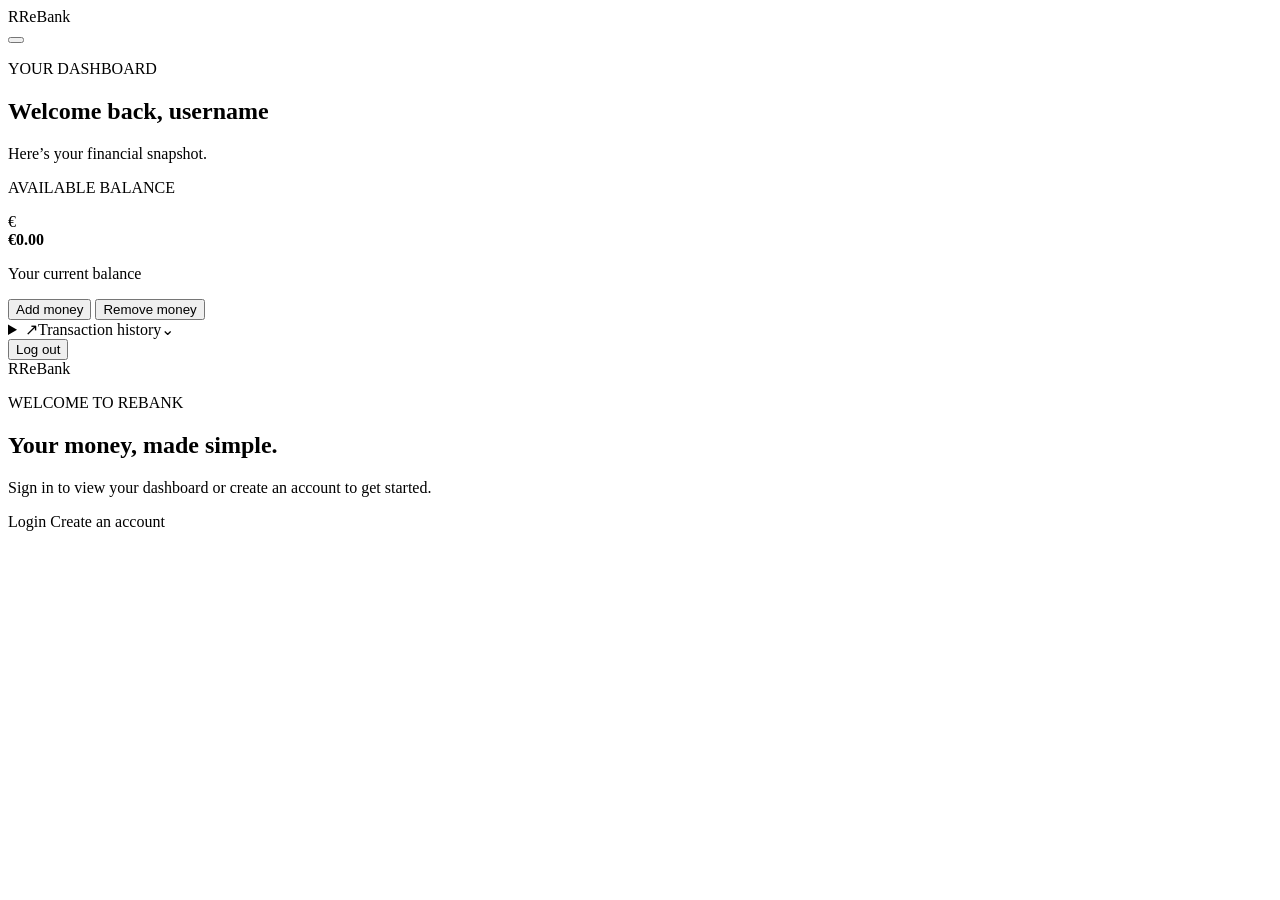
<file: ReBank/src/main/resources/templates/index.html>
<!doctype html>
<html lang="en" xmlns:th="http://www.thymeleaf.org">
<head>
    <meta charset="utf-8">
    <meta name="viewport" content="width=device-width, initial-scale=1">
    <title>Dashboard - ReBank</title>
    <link rel="stylesheet" th:href="@{/styles.css?v=2}">
</head>
<body>
<main class="page dashboard-page">
    <div th:if="${account != null}" class="dashboard-shell">
        <header class="dashboard-header">
            <a class="brand" th:href="@{/}" aria-label="ReBank home"><span class="brand-mark">R</span>Re<span>Bank</span></a>
            <div class="menu-wrap">
                <button class="menu-button" type="button" aria-label="Open navigation menu" aria-expanded="false" aria-controls="main-menu">
                    <span></span><span></span><span></span>
                </button>
                <nav id="main-menu" class="menu-panel" aria-label="Main navigation" hidden>
                    <p class="menu-heading">ReBank menu</p>
                    <a class="menu-link active" th:href="@{/}">
                        <span class="menu-link-icon" aria-hidden="true">⌂</span>
                        <span>Dashboard</span>
                    </a>
                    <a class="menu-link" th:href="@{/send-money}">
                        <span class="menu-link-icon" aria-hidden="true">↗</span>
                        <span>Send money</span>
                    </a>
                    <form th:action="@{/logout}" method="post">
                        <button class="menu-link logout-link" type="submit">
                            <span class="menu-link-icon" aria-hidden="true">↪</span>
                            <span>Log out</span>
                        </button>
                    </form>
                </nav>
            </div>
        </header>

        <section class="dashboard-intro" aria-labelledby="dashboard-title">
            <p class="eyebrow">YOUR DASHBOARD</p>
            <h1 id="dashboard-title">Welcome back, <span th:text="${account.username}">username</span></h1>
            <p>Here’s your financial snapshot.</p>
        </section>

        <div class="balance-card-content">
            <section class="balance-card" aria-label="Account balance">
                <div class="balance-card-top">
                    <p>AVAILABLE BALANCE</p>
                    <span class="balance-icon" aria-hidden="true">€</span>
                </div>
                <strong th:text="'€' + ${#numbers.formatDecimal(balance, 1, 2)}">€0.00</strong>
                <p class="balance-note">Your current balance</p>
            </section>

            <div class="balance-actions">
                <button class="money-trigger" type="button" data-action="/deposit" data-title="Add money" data-label="Amount to add">Add money</button>
                <button class="money-trigger remove-money-trigger" type="button" data-action="/withdraw" data-title="Remove money" data-label="Amount to remove">Remove money</button>
            </div>
        </div>

        <details id="history-dropdown" class="transaction-dropdown">
            <summary><span class="history-summary-icon" aria-hidden="true">↗</span><span>Transaction history</span><span class="history-summary-arrow" aria-hidden="true">⌄</span></summary>
            <div id="history-content" class="transaction-list" aria-live="polite">
                <p class="transaction-empty">Open to load transaction history.</p>
            </div>
        </details>

        <form th:action="@{/logout}" method="post" class="dashboard-logout">
            <button type="submit">Log out</button>
        </form>
    </div>

    <section th:unless="${account != null}" class="panel guest-panel">
        <a class="brand" th:href="@{/}" aria-label="ReBank home"><span class="brand-mark">R</span>Re<span>Bank</span></a>
        <p class="eyebrow">WELCOME TO REBANK</p>
        <h1>Your money, made simple.</h1>
        <p class="intro">Sign in to view your dashboard or create an account to get started.</p>
        <div class="actions">
            <a class="button" th:href="@{/login}">Login</a>
            <a class="button secondary" th:href="@{/register}">Create an account</a>
        </div>
    </section>
</main>
<dialog id="money-dialog" class="money-dialog" aria-labelledby="money-dialog-title">
    <form id="money-dialog-form" class="money-dialog-card">
        <button class="dialog-close" type="button" aria-label="Close dialog">×</button>
        <h2 id="money-dialog-title">Add money</h2>
        <label id="money-dialog-label" for="money-dialog-amount">Amount</label>
        <input id="money-dialog-amount" name="amount" type="number" min="0.01" step="0.01" placeholder="0.00" required>
        <input th:if="${bankAccount != null}" type="hidden" name="bankAccountId" th:value="${bankAccount.id}">
        <p class="money-message" aria-live="polite"></p>
        <button class="dialog-done" type="submit">Done</button>
    </form>
</dialog>
<script>
    const moneyDialog = document.querySelector('#money-dialog');
    const moneyDialogForm = document.querySelector('#money-dialog-form');
    const moneyDialogTitle = document.querySelector('#money-dialog-title');
    const moneyDialogLabel = document.querySelector('#money-dialog-label');
    const moneyDialogAmount = document.querySelector('#money-dialog-amount');
    const moneyMessage = moneyDialog.querySelector('.money-message');
    let moneyAction = '/deposit';

    document.querySelectorAll('.money-trigger').forEach((trigger) => {
        trigger.addEventListener('click', () => {
            moneyAction = trigger.dataset.action;
            moneyDialogTitle.textContent = trigger.dataset.title;
            moneyDialogLabel.textContent = trigger.dataset.label;
            moneyDialogAmount.value = '';
            moneyMessage.textContent = '';
            moneyDialog.showModal();
            moneyDialogAmount.focus();
        });
    });

    document.querySelector('.dialog-close').addEventListener('click', () => moneyDialog.close());

    moneyDialog.addEventListener('click', (event) => {
        if (event.target === moneyDialog) {
            moneyDialog.close();
        }
    });

    moneyDialogForm.addEventListener('submit', async (event) => {
            event.preventDefault();
            moneyMessage.textContent = 'Updating balance…';

            const response = await fetch(moneyAction, {
                method: 'POST',
                body: new FormData(moneyDialogForm)
            });

            if (response.ok) {
                window.location.reload();
                return;
            }

            moneyMessage.textContent = await response.text();
        });

    const historyDropdown = document.querySelector('#history-dropdown');
    const historyContent = document.querySelector('#history-content');

    historyDropdown.addEventListener('toggle', async () => {
        if (!historyDropdown.open) {
            return;
        }

        historyContent.textContent = 'Loading transaction history...';

        try {
            const response = await fetch('/transactions');
            const history = await response.text();
            historyContent.replaceChildren();

            if (!response.ok || history === 'No transactions yet.') {
                const emptyMessage = document.createElement('p');
                emptyMessage.className = 'transaction-empty';
                emptyMessage.textContent = history;
                historyContent.append(emptyMessage);
                return;
            }

            history.trim().split('\n').filter(Boolean).forEach((entry) => {
                const parts = entry.split(' | ');
                const timestamp = parts[0];
                const type = parts[1] || 'TRANSACTION';
                const description = parts[2] || 'Account activity';
                const amount = parts[3] || '';
                const balance = parts[4] || '';
                const item = document.createElement('article');
                item.className = `transaction-item ${amount.startsWith('+') ? 'credit' : 'debit'}`;

                const details = document.createElement('div');
                details.className = 'transaction-details';
                const title = document.createElement('strong');
                title.textContent = description;
                const meta = document.createElement('span');
                meta.textContent = `${type} · ${new Date(timestamp).toLocaleDateString(undefined, { month: 'short', day: 'numeric' })}`;
                details.append(title, meta);

                const values = document.createElement('div');
                values.className = 'transaction-values';
                const amountValue = document.createElement('strong');
                amountValue.textContent = amount;
                const balanceValue = document.createElement('span');
                balanceValue.textContent = balance;
                values.append(amountValue, balanceValue);

                item.append(details, values);
                historyContent.append(item);
            });
        } catch (error) {
            historyContent.replaceChildren();
            const errorMessage = document.createElement('p');
            errorMessage.className = 'transaction-empty';
            errorMessage.textContent = 'Unable to load transaction history. Please try again.';
            historyContent.append(errorMessage);
        }
    });

    const menuButton = document.querySelector('.menu-button');
    const menuPanel = document.querySelector('#main-menu');

    menuButton.addEventListener('click', () => {
        const isOpen = !menuPanel.hasAttribute('hidden');
        menuPanel.toggleAttribute('hidden', isOpen);
        menuButton.setAttribute('aria-expanded', String(!isOpen));
    });

    document.addEventListener('click', (event) => {
        if (!menuPanel.hasAttribute('hidden') && !event.target.closest('.menu-wrap')) {
            menuPanel.setAttribute('hidden', '');
            menuButton.setAttribute('aria-expanded', 'false');
        }
    });

    document.addEventListener('keydown', (event) => {
        if (event.key === 'Escape' && !menuPanel.hasAttribute('hidden')) {
            menuPanel.setAttribute('hidden', '');
            menuButton.setAttribute('aria-expanded', 'false');
            menuButton.focus();
        }
    });
</script>
</body>
</html>
</file>
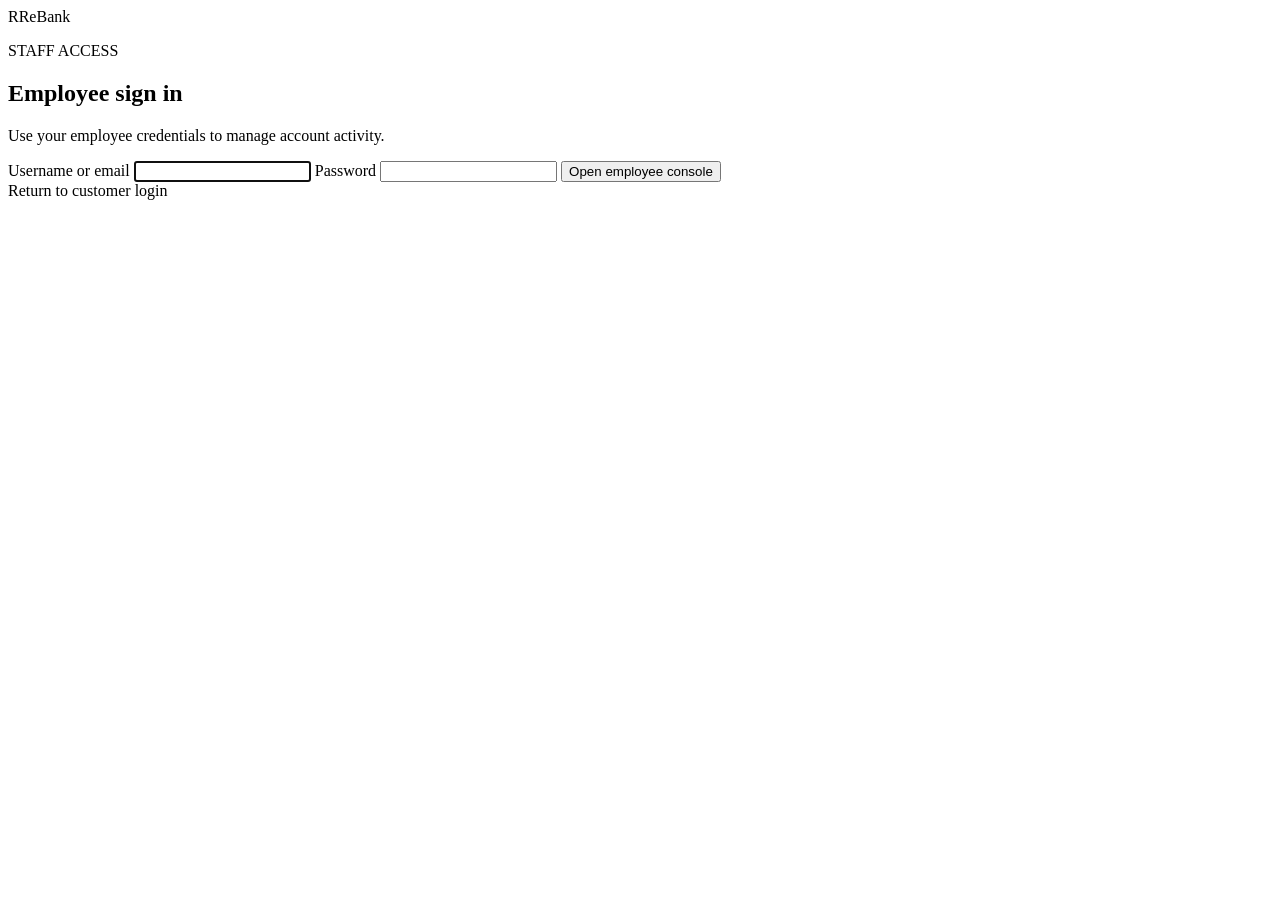
<file: ReBank/src/main/resources/templates/employee-login.html>
<!doctype html>
<html lang="en" xmlns:th="http://www.thymeleaf.org">
<head>
    <meta charset="utf-8">
    <meta name="viewport" content="width=device-width, initial-scale=1">
    <title>Employee access - ReBank</title>
    <link rel="stylesheet" th:href="@{/styles.css?v=2}">
</head>
<body>
<main class="page employee-page">
    <section class="panel employee-login-panel">
        <a class="brand" th:href="@{/}" aria-label="ReBank home"><span class="brand-mark">R</span>Re<span>Bank</span></a>
        <p class="eyebrow">STAFF ACCESS</p>
        <h1>Employee sign in</h1>
        <p class="intro">Use your employee credentials to manage account activity.</p>
        <p th:if="${error}" class="error" th:text="${error}"></p>
        <form th:action="@{/employee-login}" method="post">
            <label for="username-or-email">Username or email</label>
            <input id="username-or-email" name="usernameOrEmail" type="text" autocomplete="username" th:value="${usernameOrEmail}" required autofocus>
            <label for="employee-password">Password</label>
            <input id="employee-password" name="password" type="password" autocomplete="current-password" required>
            <button type="submit">Open employee console</button>
        </form>
        <a class="switch" th:href="@{/login}">Return to customer login</a>
    </section>
</main>
</body>
</html>
</file>
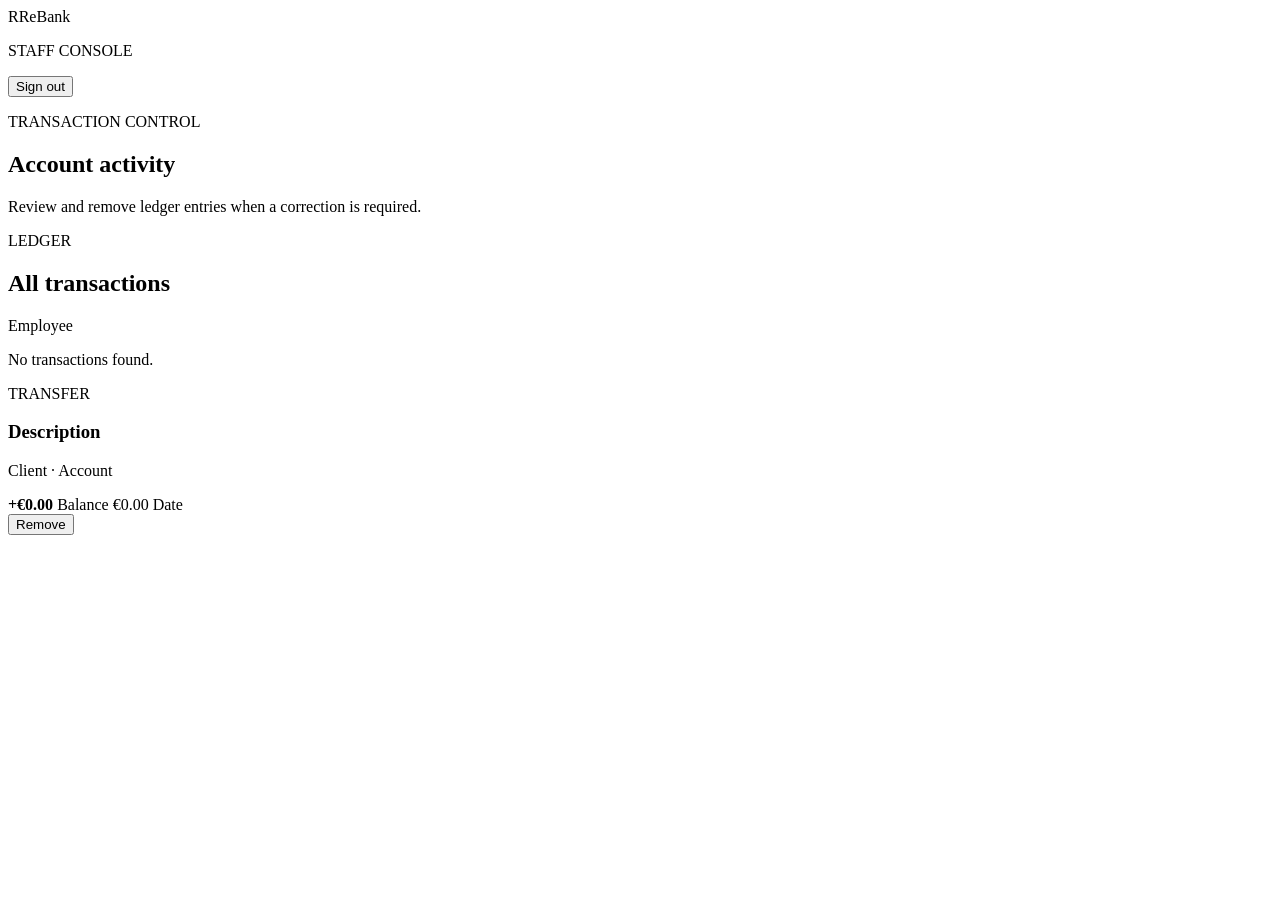
<file: ReBank/src/main/resources/templates/employee.html>
<!doctype html>
<html lang="en" xmlns:th="http://www.thymeleaf.org">
<head>
    <meta charset="utf-8">
    <meta name="viewport" content="width=device-width, initial-scale=1">
    <title>Employee console - ReBank</title>
    <link rel="stylesheet" th:href="@{/styles.css?v=2}">
</head>
<body>
<main class="page employee-page">
    <div class="employee-shell">
        <header class="employee-header">
            <div>
                <a class="brand" th:href="@{/}" aria-label="ReBank home"><span class="brand-mark">R</span>Re<span>Bank</span></a>
                <p class="eyebrow">STAFF CONSOLE</p>
            </div>
            <form th:action="@{/employee/logout}" method="post">
                <button class="employee-logout" type="submit">Sign out</button>
            </form>
        </header>

        <section class="employee-intro">
            <p class="eyebrow">TRANSACTION CONTROL</p>
            <h1>Account activity</h1>
            <p>Review and remove ledger entries when a correction is required.</p>
        </section>

        <p th:if="${error}" class="error" th:text="${error}"></p>

        <section class="transaction-console" aria-labelledby="transaction-list-title">
            <div class="console-heading">
                <div>
                    <p class="eyebrow">LEDGER</p>
                    <h2 id="transaction-list-title">All transactions</h2>
                </div>
                <span class="employee-badge" th:text="${employee.username + ' · ' + employee.employeeRole + ' · ' + employee.employeeBank.name}">Employee</span>
            </div>

            <p th:if="${#lists.isEmpty(transactions)}" class="transaction-empty">No transactions found.</p>
            <div th:unless="${#lists.isEmpty(transactions)}" class="employee-transaction-list">
                <article class="employee-transaction" th:each="transaction : ${transactions}">
                    <div class="employee-transaction-main">
                        <div class="transaction-type" th:text="${transaction.type}">TRANSFER</div>
                        <h3 th:text="${transaction.description}">Description</h3>
                        <p>
                            <span th:text="${transaction.bankAccount.client.displayName}">Client</span>
                            <span aria-hidden="true"> · </span>
                            <span th:text="${transaction.bankAccount.accountNumber}">Account</span>
                        </p>
                    </div>
                    <div class="employee-transaction-side">
                        <strong th:classappend="${transaction.direction.name() == 'CREDIT'} ? ' transaction-credit' : ' transaction-debit'"
                                th:text="${(transaction.direction.name() == 'CREDIT' ? '+' : '-') + '€' + #numbers.formatDecimal(transaction.amount, 1, 2)}">+€0.00</strong>
                        <span th:text="'Balance €' + ${#numbers.formatDecimal(transaction.balanceAfter, 1, 2)}">Balance €0.00</span>
                        <time th:text="${#temporals.format(transaction.createdAt, 'MMM d, yyyy HH:mm')}">Date</time>
                        <form th:action="@{'/employee/transactions/' + ${transaction.id} + '/delete'}" method="post">
                            <button class="remove-transaction" type="submit">Remove</button>
                        </form>
                    </div>
                </article>
            </div>
        </section>
    </div>
</main>
</body>
</html>
</file>
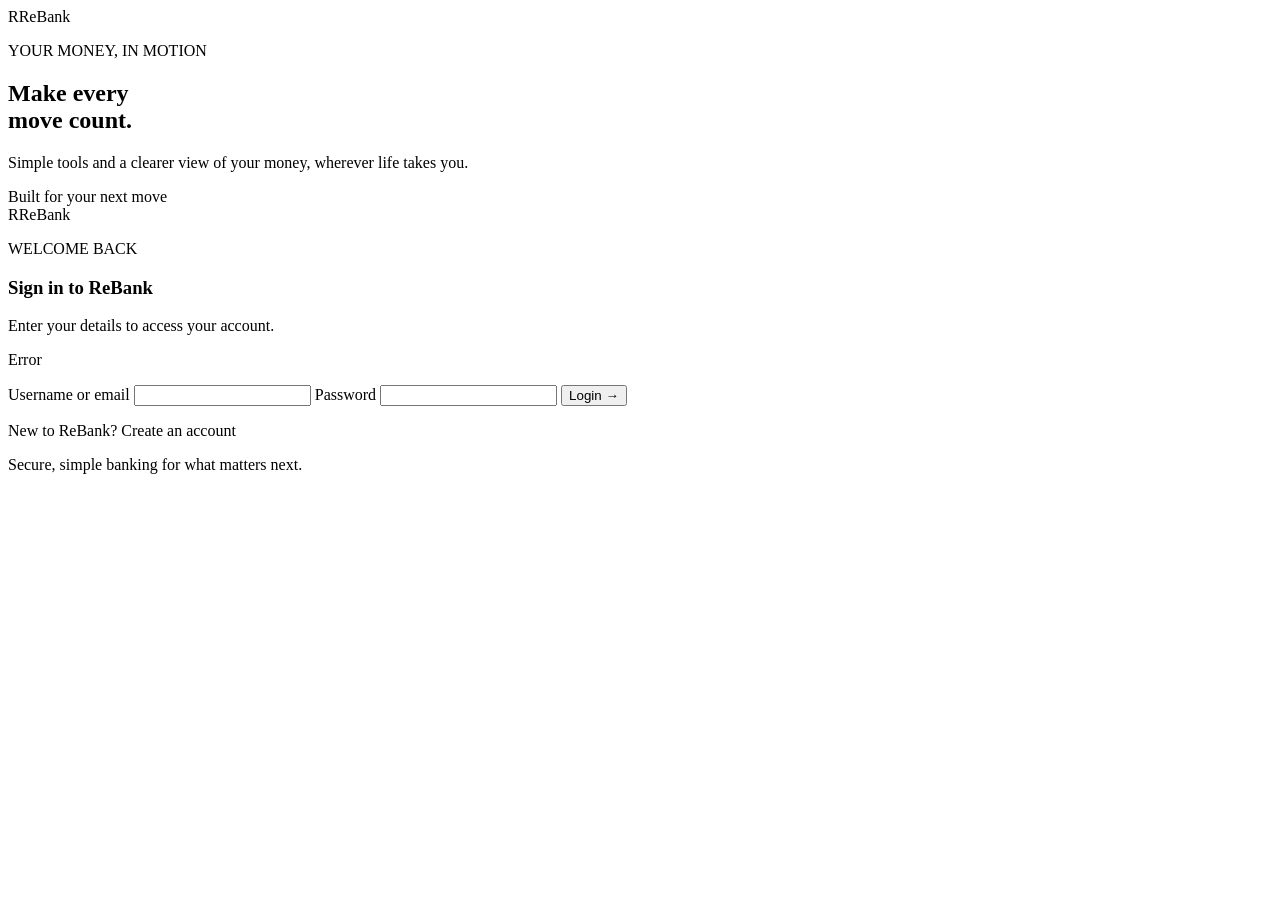
<file: ReBank/src/main/resources/templates/login.html>
<!doctype html>
<html lang="en" xmlns:th="http://www.thymeleaf.org">
<head>
    <meta charset="utf-8">
    <meta name="viewport" content="width=device-width, initial-scale=1">
    <title>Login - ReBank</title>
    <link rel="stylesheet" th:href="@{/styles.css?v=2}">
</head>
<body>
<main class="page auth-page">
    <section class="auth-shell" aria-label="Login to ReBank">
        <aside class="auth-visual">
            <a class="brand brand-light" th:href="@{/}" aria-label="ReBank home"><span class="brand-mark">R</span>Re<span>Bank</span></a>
            <div class="visual-copy">
                <p class="visual-kicker">YOUR MONEY, IN MOTION</p>
                <h2>Make every<br>move count.</h2>
                <p>Simple tools and a clearer view of your money, wherever life takes you.</p>
            </div>
            <div class="visual-stat"><span class="stat-dot"></span><span>Built for your next move</span></div>
        </aside>
        <section class="panel auth-panel">
            <div class="mobile-brand"><a class="brand" th:href="@{/}" aria-label="ReBank home"><span class="brand-mark">R</span>Re<span>Bank</span></a></div>
            <p class="eyebrow">WELCOME BACK</p>
            <h1>Sign in to ReBank</h1>
            <p class="intro">Enter your details to access your account.</p>
            <p th:if="${error}" class="error" role="alert" th:text="${error}">Error</p>

            <form th:action="@{/login}" method="post">
            <label>
                Username or email
                <input name="usernameOrEmail" type="text" autocomplete="username" th:value="${usernameOrEmail}" required>
            </label>
            <label>
                Password
                <input name="password" type="password" autocomplete="current-password" required>
            </label>
            <button type="submit">Login <span aria-hidden="true">→</span></button>
            </form>

            <p class="switch">New to ReBank? <a th:href="@{/register}">Create an account</a></p>
        </section>
    </section>
    <p class="auth-footer">Secure, simple banking for what matters next.</p>
</main>
</body>
</html>
</file>
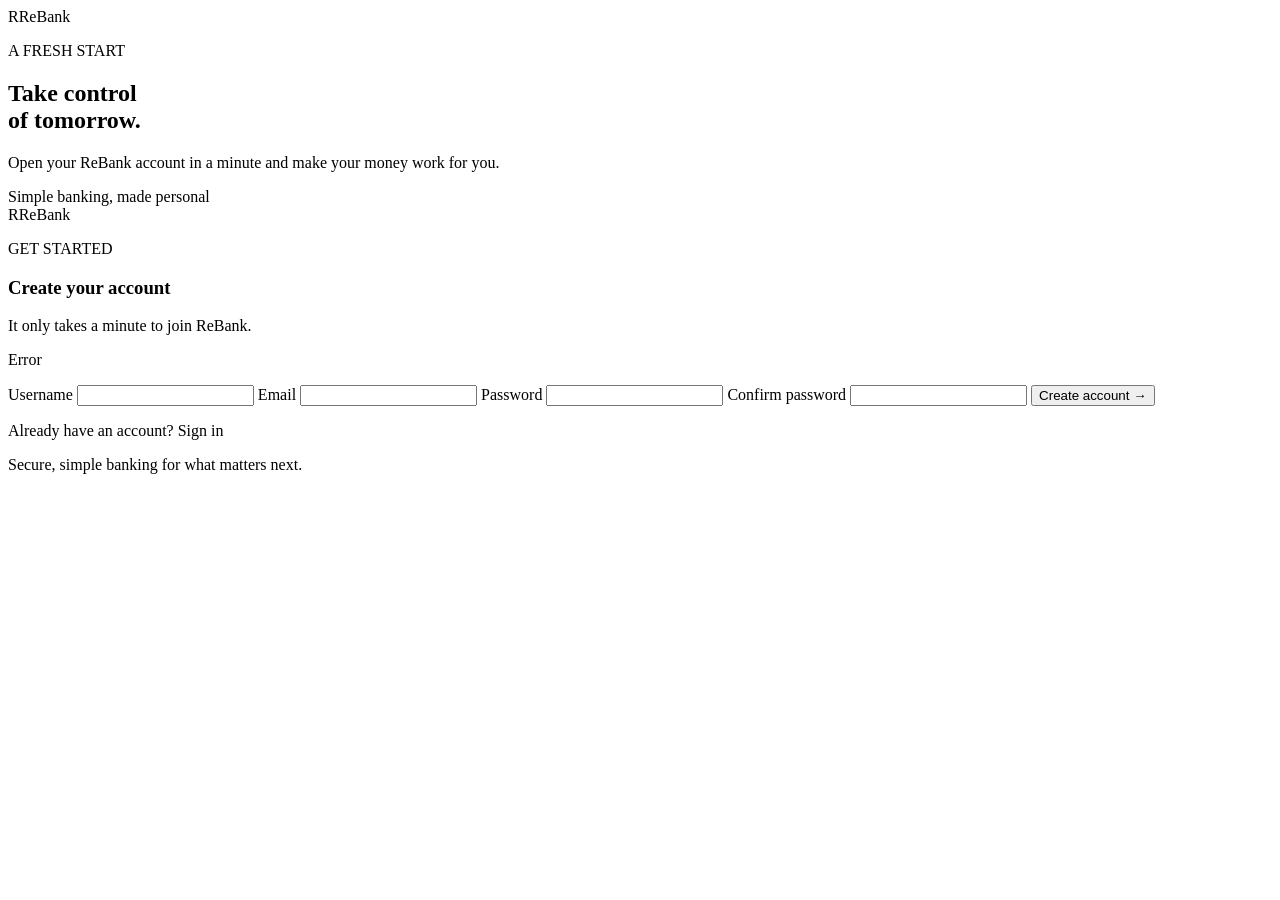
<file: ReBank/src/main/resources/templates/register.html>
<!doctype html>
<html lang="en" xmlns:th="http://www.thymeleaf.org">
<head>
    <meta charset="utf-8">
    <meta name="viewport" content="width=device-width, initial-scale=1">
    <title>Register - ReBank</title>
    <link rel="stylesheet" th:href="@{/styles.css?v=2}">
</head>
<body>
<main class="page auth-page">
    <section class="auth-shell auth-shell-register" aria-label="Create a ReBank account">
        <aside class="auth-visual">
            <a class="brand brand-light" th:href="@{/}" aria-label="ReBank home"><span class="brand-mark">R</span>Re<span>Bank</span></a>
            <div class="visual-copy">
                <p class="visual-kicker">A FRESH START</p>
                <h2>Take control<br>of tomorrow.</h2>
                <p>Open your ReBank account in a minute and make your money work for you.</p>
            </div>
            <div class="visual-stat"><span class="stat-dot"></span><span>Simple banking, made personal</span></div>
        </aside>
        <section class="panel auth-panel">
            <div class="mobile-brand"><a class="brand" th:href="@{/}" aria-label="ReBank home"><span class="brand-mark">R</span>Re<span>Bank</span></a></div>
            <p class="eyebrow">GET STARTED</p>
            <h1>Create your account</h1>
            <p class="intro">It only takes a minute to join ReBank.</p>
            <p th:if="${error}" class="error" role="alert" th:text="${error}">Error</p>

            <form th:action="@{/register}" method="post">
            <label>
                Username
                <input name="username" type="text" autocomplete="username" th:value="${username}" required>
            </label>
            <label>
                Email
                <input name="email" type="email" autocomplete="email" th:value="${email}" required>
            </label>
            <label>
                Password
                <input name="password" type="password" autocomplete="new-password" minlength="6" required>
            </label>
            <label>
                Confirm password
                <input name="confirmPassword" type="password" autocomplete="new-password" minlength="6" required>
            </label>
            <button type="submit">Create account <span aria-hidden="true">→</span></button>
            </form>

            <p class="switch">Already have an account? <a th:href="@{/login}">Sign in</a></p>
        </section>
    </section>
    <p class="auth-footer">Secure, simple banking for what matters next.</p>
</main>
</body>
</html>
</file>
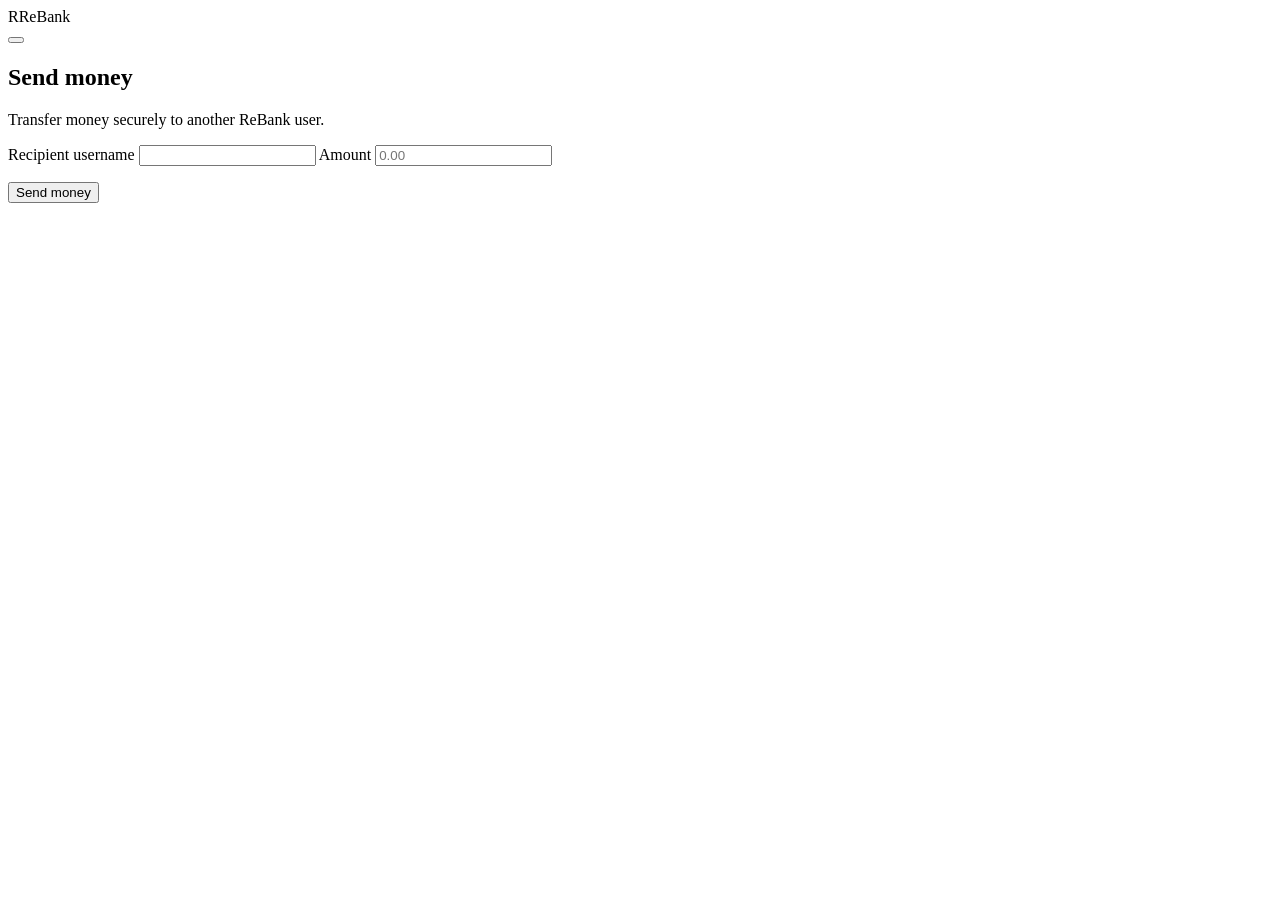
<file: ReBank/src/main/resources/templates/send-money.html>
<!doctype html>
<html lang="en" xmlns:th="http://www.thymeleaf.org">
<head>
    <meta charset="utf-8">
    <meta name="viewport" content="width=device-width, initial-scale=1">
    <title>Send Money - ReBank</title>
    <link rel="stylesheet" th:href="@{/styles.css?v=2}">
</head>
<body>
<main class="page dashboard-page">
    <div class="dashboard-shell">
        <header class="dashboard-header">
            <a class="brand" th:href="@{/}" aria-label="ReBank home"><span class="brand-mark">R</span>Re<span>Bank</span></a>
            <div class="menu-wrap">
                <button class="menu-button" type="button" aria-label="Open navigation menu" aria-expanded="false" aria-controls="main-menu">
                    <span></span><span></span><span></span>
                </button>
                <nav id="main-menu" class="menu-panel" aria-label="Main navigation" hidden>
                    <p class="menu-heading">ReBank menu</p>
                    <a class="menu-link" th:href="@{/}">
                        <span class="menu-link-icon" aria-hidden="true">⌂</span>
                        <span>Dashboard</span>
                    </a>
                    <a class="menu-link active" th:href="@{/send-money}">
                        <span class="menu-link-icon" aria-hidden="true">↗</span>
                        <span>Send money</span>
                    </a>
                    <form th:action="@{/logout}" method="post">
                        <button class="menu-link logout-link" type="submit">
                            <span class="menu-link-icon" aria-hidden="true">↪</span>
                            <span>Log out</span>
                        </button>
                    </form>
                </nav>
            </div>
        </header>

        <section class="send-money-page" aria-labelledby="send-money-title">
            <h1 id="send-money-title">Send money</h1>
            <p class="send-money-intro">Transfer money securely to another ReBank user.</p>

            <form id="transfer-form" class="send-money-form" th:action="@{/transfer}" method="post">
                <label for="recipient-username">
                    Recipient username
                    <input id="recipient-username" name="recipientUsername" type="text" autocomplete="off" required>
                </label>

                <label for="transfer-amount">
                    Amount
                    <input id="transfer-amount" name="amount" type="number" min="0.01" step="0.01" inputmode="decimal" placeholder="0.00" required>
                </label>

                <p id="transfer-message" class="transfer-message" aria-live="polite"></p>
                <button id="transfer-submit" type="submit">Send money</button>
            </form>
        </section>
    </div>
</main>
<script>
    const menuButton = document.querySelector('.menu-button');
    const menuPanel = document.querySelector('#main-menu');

    menuButton.addEventListener('click', () => {
        const isOpen = !menuPanel.hasAttribute('hidden');
        menuPanel.toggleAttribute('hidden', isOpen);
        menuButton.setAttribute('aria-expanded', String(!isOpen));
    });

    document.addEventListener('click', (event) => {
        if (!menuPanel.hasAttribute('hidden') && !event.target.closest('.menu-wrap')) {
            menuPanel.setAttribute('hidden', '');
            menuButton.setAttribute('aria-expanded', 'false');
        }
    });

    document.addEventListener('keydown', (event) => {
        if (event.key === 'Escape' && !menuPanel.hasAttribute('hidden')) {
            menuPanel.setAttribute('hidden', '');
            menuButton.setAttribute('aria-expanded', 'false');
            menuButton.focus();
        }
    });

    const transferForm = document.querySelector('#transfer-form');
    const transferMessage = document.querySelector('#transfer-message');
    const transferSubmit = document.querySelector('#transfer-submit');

    transferForm.addEventListener('submit', async (event) => {
        event.preventDefault();
        transferMessage.textContent = 'Sending money...';
        transferMessage.className = 'transfer-message';
        transferSubmit.disabled = true;

        try {
            const response = await fetch(transferForm.action, {
                method: 'POST',
                body: new FormData(transferForm)
            });

            if (response.ok) {
                transferMessage.textContent = 'Transfer complete.';
                transferMessage.classList.add('success');
                transferForm.reset();
                return;
            }

            transferMessage.textContent = await response.text();
            transferMessage.classList.add('error');
        } catch (error) {
            transferMessage.textContent = 'Unable to send money right now. Please try again.';
            transferMessage.classList.add('error');
        } finally {
            transferSubmit.disabled = false;
        }
    });

</script>
</body>
</html>
</file>
